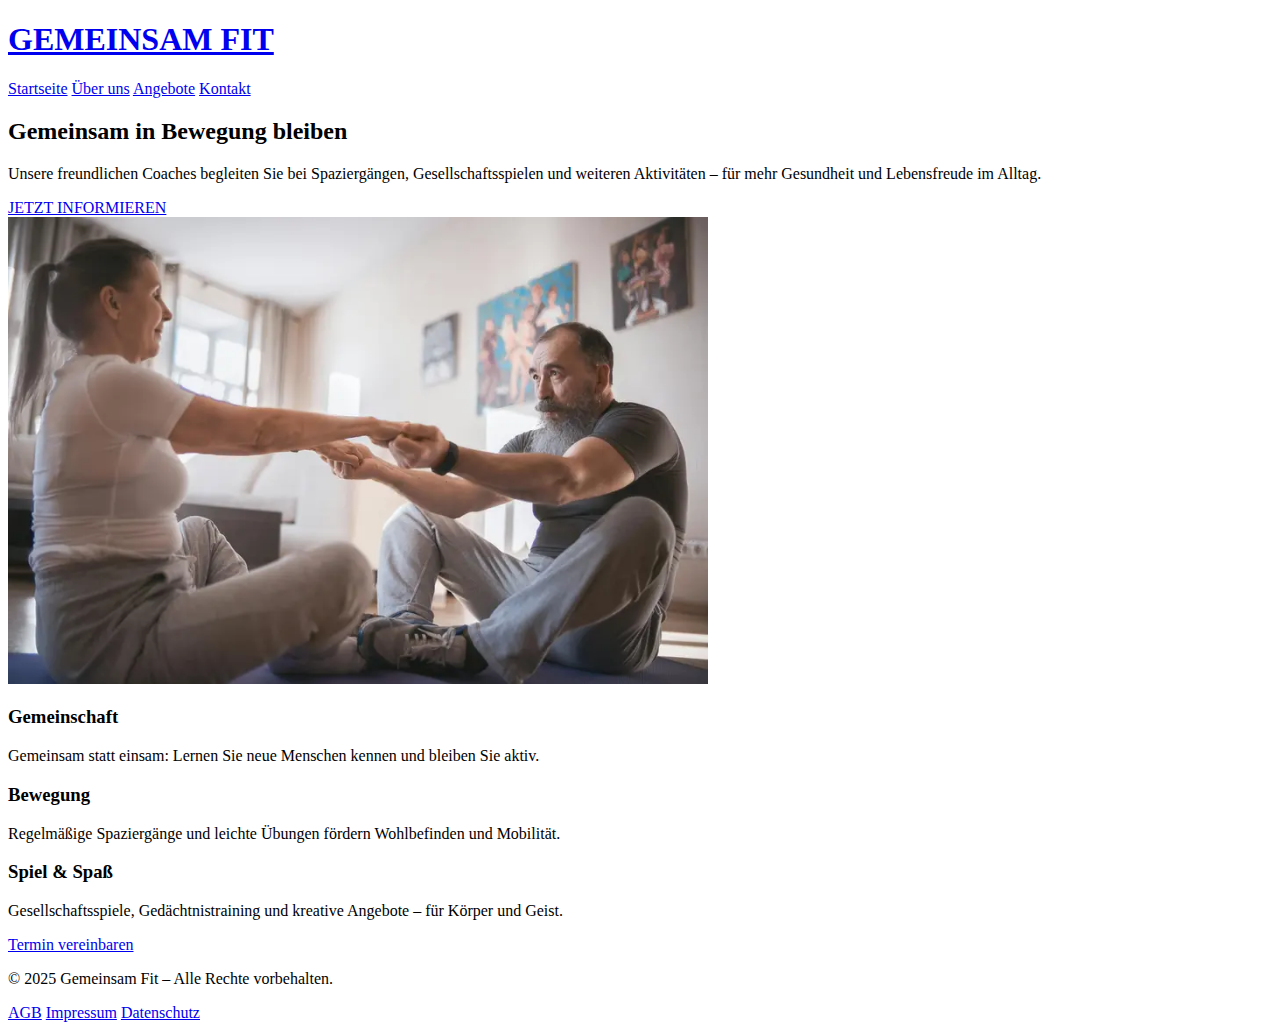
<file: index.html>
<!DOCTYPE html>
<html lang="de">
<head>
  <meta charset="UTF-8" />
  <meta name="viewport" content="width=device-width, initial-scale=1.0" />
  <title>Gemeinsam Fit</title>

  <!-- SEO-Meta-Tags -->
  <meta name="description" content="Gemeinsam Fit bringt Menschen in Tuttlinegn in Bewegung – mit Spaziergängen, Spielen und gezielten Aktivitäten für mehr Gesundheit und Lebensfreude im Alltag.">
  <meta name="keywords" content="Tuttlingen, Senioren, Bewegung, Gemeinschaft, Spaziergänge, Gesundheit, Gesellschaftsspiele, Coaching">
  <meta name="author" content="Gemeinsam Fit Team">

  <!-- Social Media Preview (optional für bessere Link-Vorschau) -->
  <meta property="og:title" content="Gemeinsam Fit – Aktiv im Alltag">
  <meta property="og:description" content="Unsere Coaches begleiten Senioren bei Aktivitäten für mehr Lebensfreude und Gesundheit in Tuttlingen.">
  <meta property="og:image" content="https://gemeinsamfit.com/images/gemeinsam_fit.jpg">
  <meta property="og:type" content="website">
  <meta property="og:url" content="https://gemeinsamfit.com/">


  <!-- LCP Bild vorab laden -->
  <link rel="preload" as="image" href="images/gemeinsam_fit.webp" type="image/webp">
  
  <!-- Neue Variante (asynchron + preload + font-display:swap) -->
  <link rel="preconnect" href="https://fonts.googleapis.com">
  <link rel="preconnect" href="https://fonts.gstatic.com" crossorigin>
  <link href="https://fonts.googleapis.com/css2?family=Inter:wght@400;600;800&display=swap" rel="stylesheet" media="print" onload="this.media='all'">
  <noscript>
    <link href="https://fonts.googleapis.com/css2?family=Inter:wght@400;600;800&display=swap" rel="stylesheet">
  </noscript>
  <link rel="stylesheet" href="styles.css" />
</head>
<body>
  <header>
    <h1><a href="index.html">GEMEINSAM FIT</a></h1>
    <nav>
      <a href="index.html">Startseite</a>
      <a href="aboutus.html">Über uns</a>
      <a href="angebote.html">Angebote</a>
      <a href="kontakt.html">Kontakt</a>
    </nav>
  </header>
  <section class="hero">
    <div class="hero-text">
      <h2>Gemeinsam in Bewegung bleiben</h2>
      <p>Unsere freundlichen Coaches begleiten Sie bei Spaziergängen, Gesellschaftsspielen und weiteren Aktivitäten – für mehr Gesundheit und Lebensfreude im Alltag.</p>
      <a href="kontakt.html">JETZT INFORMIEREN</a>
    </div>
    <div class="hero-image">
      <img src="images/gemeinsam_fit.webp" alt="Gemeinsam Fit in Tuttlingen. Für mehr Bewegung und Spaß im Leben" width="700" height="467" />
    </div>
  </section>
  <section class="features">
    <div class="feature-box">
      <h3>Gemeinschaft</h3>
      <p>Gemeinsam statt einsam: Lernen Sie neue Menschen kennen und bleiben Sie aktiv.</p>
    </div>
    <div class="feature-box">
      <h3>Bewegung</h3>
      <p>Regelmäßige Spaziergänge und leichte Übungen fördern Wohlbefinden und Mobilität.</p>
    </div>
    <div class="feature-box">
      <h3>Spiel & Spaß</h3>
      <p>Gesellschaftsspiele, Gedächtnistraining und kreative Angebote – für Körper und Geist.</p>
    </div>
  </section>

  <div id="cta-float">
    <a href="kontakt.html#termin">Termin vereinbaren</a>
  </div>

  <footer>
    <div class="footer-content">
      <p>© 2025 Gemeinsam Fit – Alle Rechte vorbehalten.</p>
      <nav class="footer-nav">
        <a href="agb.html">AGB</a>
        <a href="impressum.html">Impressum</a>
        <a href="datenschutz.html">Datenschutz</a>
      </nav>
    </div>
  </footer>

  <script>
    window.addEventListener("DOMContentLoaded", () => {
      setTimeout(() => {
        const cta = document.getElementById("cta-float");
        if (cta) cta.classList.add("visible");
      }, 3000);
    });
  </script>
</body>
</html>
</file>
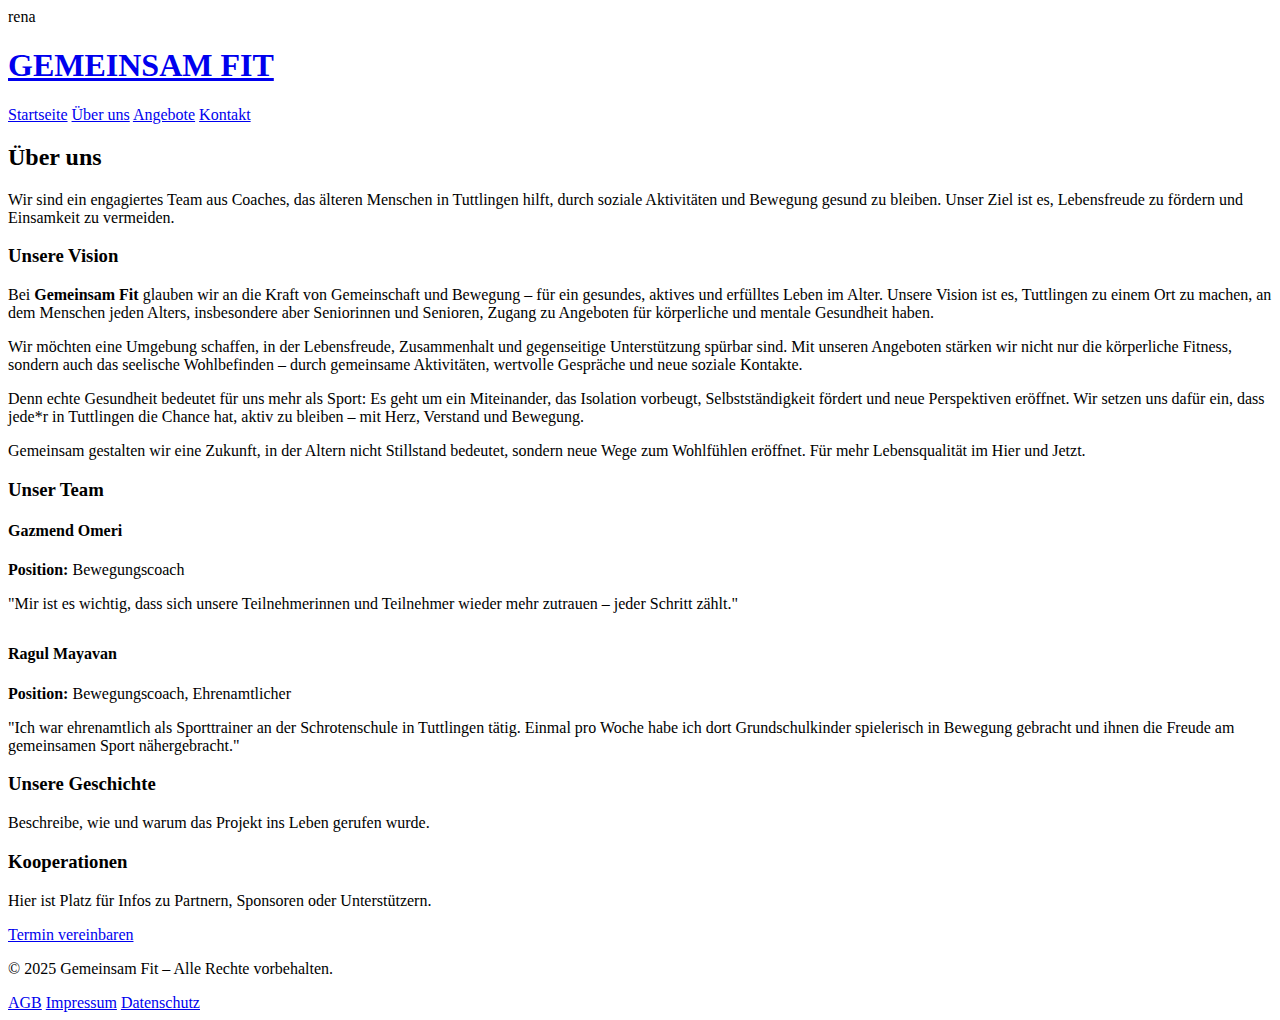
<file: aboutus.html>
rena<!-- aboutus.html -->
<!DOCTYPE html>
<html lang="de">
<head>
  <meta charset="UTF-8">
  <meta name="viewport" content="width=device-width, initial-scale=1.0">
  <title>Über uns – Gemeinsam Fit</title>
  <link href="https://fonts.googleapis.com/css2?family=Inter:wght@400;600;800&display=swap" rel="stylesheet">
  <link rel="stylesheet" href="styles.css">
</head>
<body>
  <header>
    <h1><a href="index.html">GEMEINSAM FIT</a></h1>
    <nav>
      <a href="index.html">Startseite</a>
      <a href="aboutus.html">Über uns</a>
      <a href="angebote.html">Angebote</a>
      <a href="kontakt.html">Kontakt</a>
    </nav>
  </header>

  <main class="content">
    <section class="aboutus-headline">
      <h2>Über uns</h2>
      <p>Wir sind ein engagiertes Team aus Coaches, das älteren Menschen in Tuttlingen hilft, durch soziale Aktivitäten und Bewegung gesund zu bleiben. Unser Ziel ist es, Lebensfreude zu fördern und Einsamkeit zu vermeiden.</p>
    </section>

  <section class="section">
    <h3>Unsere Vision</h3>
     <p>Bei <strong>Gemeinsam Fit</strong> glauben wir an die Kraft von Gemeinschaft und Bewegung – für ein gesundes, aktives und erfülltes Leben im Alter. Unsere Vision ist es, Tuttlingen zu einem Ort zu machen, an dem Menschen jeden Alters, insbesondere aber Seniorinnen und Senioren, Zugang zu Angeboten für körperliche und mentale Gesundheit haben.</p>
     <p>Wir möchten eine Umgebung schaffen, in der Lebensfreude, Zusammenhalt und gegenseitige Unterstützung spürbar sind. Mit unseren Angeboten stärken wir nicht nur die körperliche Fitness, sondern auch das seelische Wohlbefinden – durch gemeinsame Aktivitäten, wertvolle Gespräche und neue soziale Kontakte.</p>
     <p>Denn echte Gesundheit bedeutet für uns mehr als Sport: Es geht um ein Miteinander, das Isolation vorbeugt, Selbstständigkeit fördert und neue Perspektiven eröffnet. Wir setzen uns dafür ein, dass jede*r in Tuttlingen die Chance hat, aktiv zu bleiben – mit Herz, Verstand und Bewegung.</p>
     <p>Gemeinsam gestalten wir eine Zukunft, in der Altern nicht Stillstand bedeutet, sondern neue Wege zum Wohlfühlen eröffnet. Für mehr Lebensqualität im Hier und Jetzt.</p>
  </section>

  <section class="section">
    <h3>Unser Team</h3>
  
    <div class="team-member">
      <h4>Gazmend Omeri</h4>
      <p><strong>Position:</strong> Bewegungscoach</p>
      <p>"Mir ist es wichtig, dass sich unsere Teilnehmerinnen und Teilnehmer wieder mehr zutrauen – jeder Schritt zählt."</p>
  </div>

    <div class="team-member" style="margin-top: 2rem;">
      <h4>Ragul Mayavan</h4>
      <p><strong>Position:</strong> Bewegungscoach, Ehrenamtlicher</p>
      <p>"Ich war ehrenamtlich als Sporttrainer an der Schrotenschule in Tuttlingen tätig. Einmal pro Woche habe ich dort Grundschulkinder spielerisch in Bewegung gebracht und ihnen die Freude am gemeinsamen Sport nähergebracht."</p>
    </div>
  </section>


    <section class="section">
      <h3>Unsere Geschichte</h3>
      <p>Beschreibe, wie und warum das Projekt ins Leben gerufen wurde.</p>
    </section>

    <section class="section">
      <h3>Kooperationen</h3>
      <p>Hier ist Platz für Infos zu Partnern, Sponsoren oder Unterstützern.</p>
    </section>

  <div id="cta-float">
    <a href="kontakt.html#termin">Termin vereinbaren</a>
  </div>
    
  </main>

  <footer>
  <div class="footer-content">
    <p>© 2025 Gemeinsam Fit – Alle Rechte vorbehalten.</p>
    <nav class="footer-nav">
      <a href="agb.html">AGB</a>
      <a href="impressum.html">Impressum</a>
      <a href="datenschutz.html">Datenschutz</a>
    </nav>
  </div>
</footer>

  <script>
    window.addEventListener("DOMContentLoaded", () => {
      setTimeout(() => {
        const cta = document.getElementById("cta-float");
        if (cta) cta.classList.add("visible");
      }, 3000);
    });
  </script>   
</body>
</html>
</file>
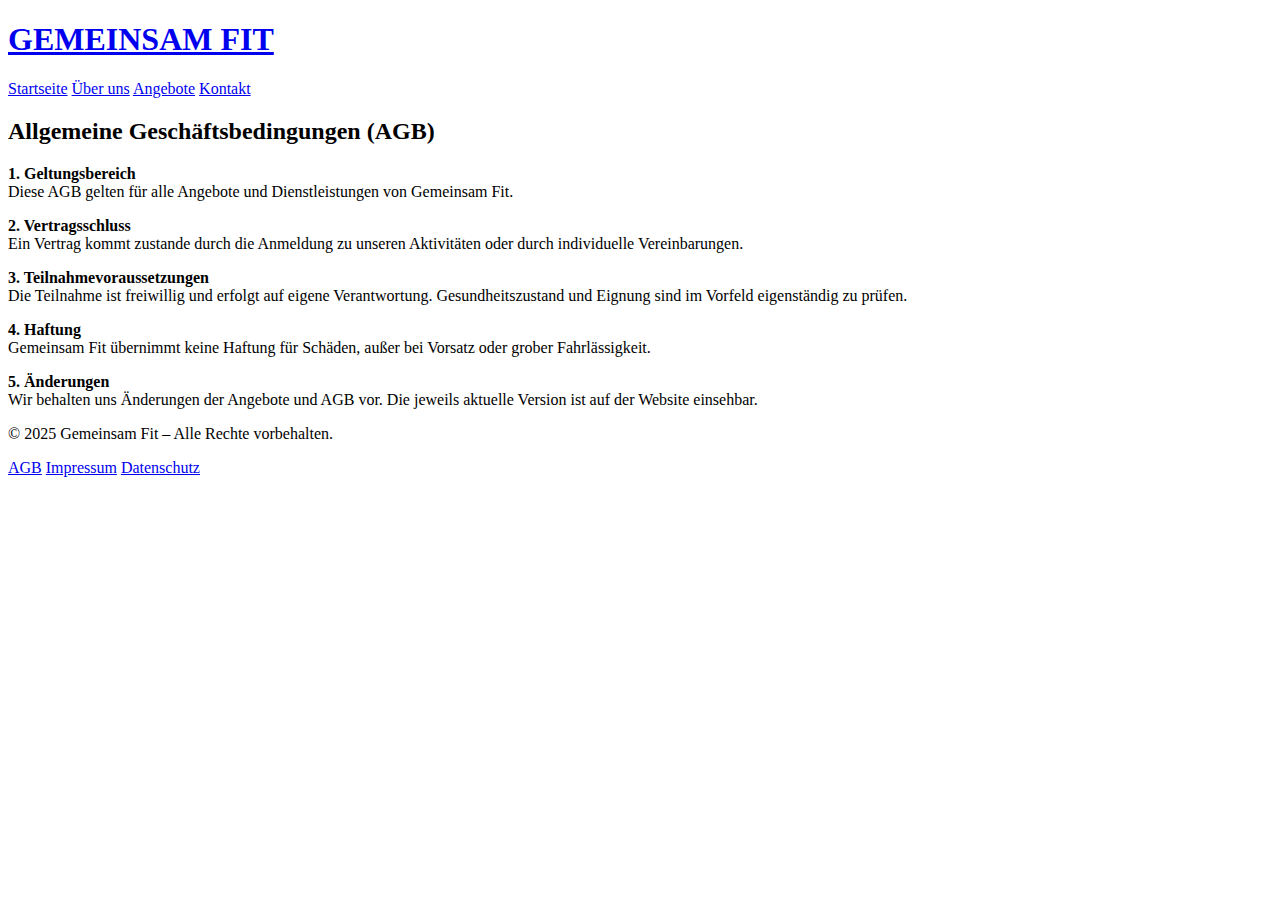
<file: agb.html>
<!DOCTYPE html>
<html lang="de">
<head>
  <meta charset="UTF-8">
  <title>AGB – Gemeinsam Fit</title>
  <link rel="stylesheet" href="styles.css">
</head>
<body>
  <header>
    <h1><a href="index.html">GEMEINSAM FIT</a></h1>
    <nav>
      <a href="index.html">Startseite</a>
      <a href="aboutus.html">Über uns</a>
      <a href="angebote.html">Angebote</a>
      <a href="kontakt.html">Kontakt</a>
    </nav>
  </header>

  <main class="content">
    <h2>Allgemeine Geschäftsbedingungen (AGB)</h2>
    <p><strong>1. Geltungsbereich</strong><br>
    Diese AGB gelten für alle Angebote und Dienstleistungen von Gemeinsam Fit.</p>

    <p><strong>2. Vertragsschluss</strong><br>
    Ein Vertrag kommt zustande durch die Anmeldung zu unseren Aktivitäten oder durch individuelle Vereinbarungen.</p>

    <p><strong>3. Teilnahmevoraussetzungen</strong><br>
    Die Teilnahme ist freiwillig und erfolgt auf eigene Verantwortung. Gesundheitszustand und Eignung sind im Vorfeld eigenständig zu prüfen.</p>

    <p><strong>4. Haftung</strong><br>
    Gemeinsam Fit übernimmt keine Haftung für Schäden, außer bei Vorsatz oder grober Fahrlässigkeit.</p>

    <p><strong>5. Änderungen</strong><br>
    Wir behalten uns Änderungen der Angebote und AGB vor. Die jeweils aktuelle Version ist auf der Website einsehbar.</p>
  </main>

  <footer>
  <div class="footer-content">
    <p>© 2025 Gemeinsam Fit – Alle Rechte vorbehalten.</p>
    <nav class="footer-nav">
      <a href="agb.html">AGB</a>
      <a href="impressum.html">Impressum</a>
      <a href="datenschutz.html">Datenschutz</a>
    </nav>
  </div>
</footer>

</body>
</html>
</file>
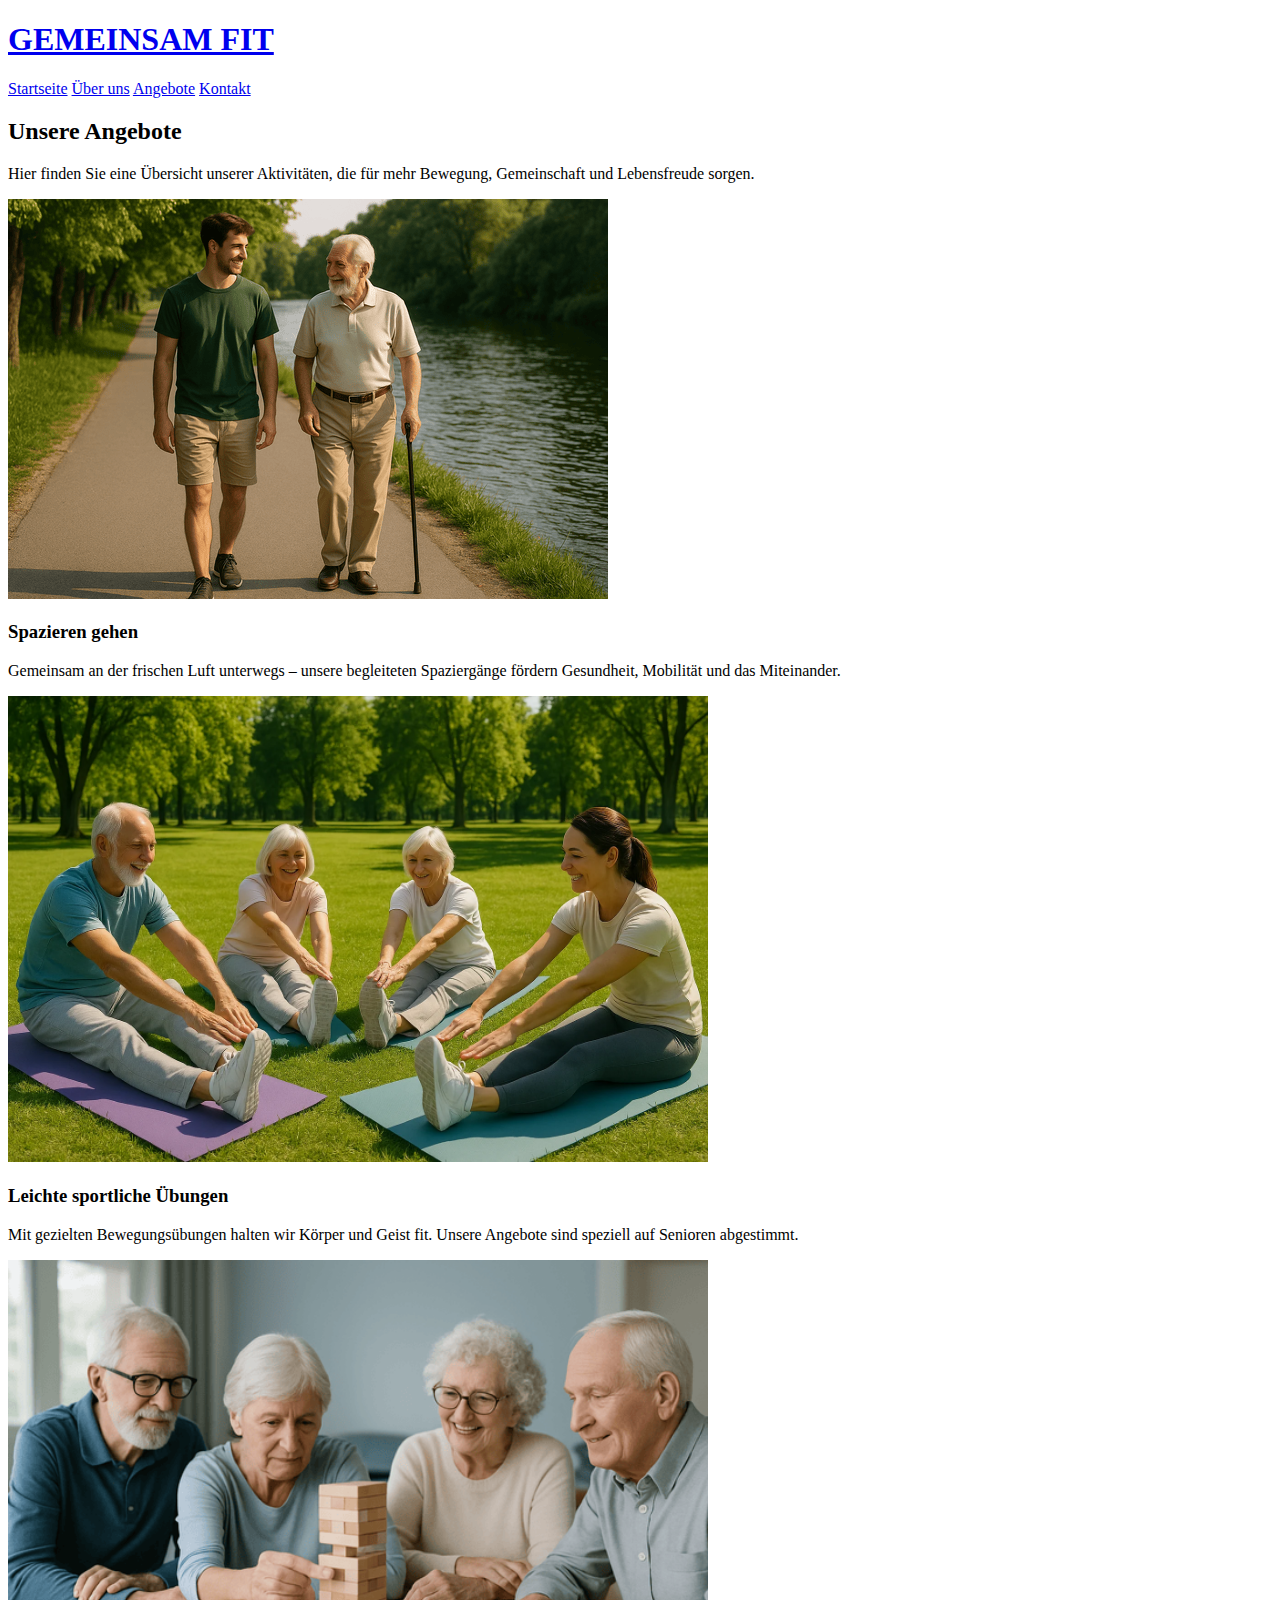
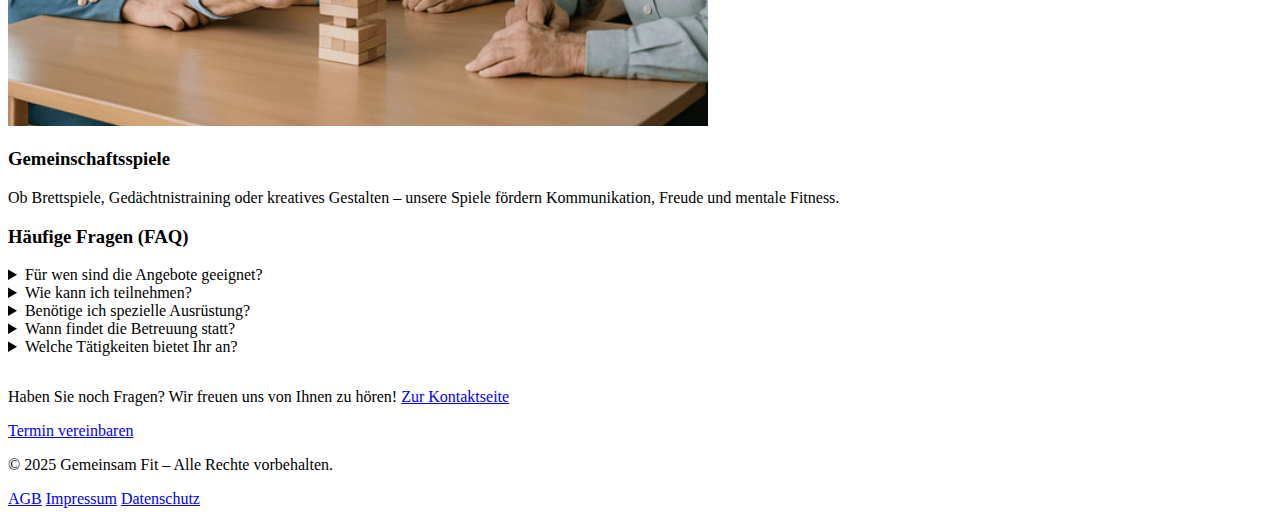
<file: angebote.html>
<!DOCTYPE html>
<html lang="de">
<head>
  <meta charset="UTF-8">
  <meta name="viewport" content="width=device-width, initial-scale=1.0">
  <title>Angebote – Gemeinsam Fit</title>
  <!-- Standard-Favicon für Browser-Tabs -->
  <link rel="icon" href="images/Favicon32x32.ico" sizes="32x32" type="image/x-icon" />
  
  <!-- Großes Favicon für Google und Geräte mit hochauflösenden Icons -->
  <link rel="icon" href="images/Favicon192x192.ico" sizes="192x192" type="image/x-icon" />


  <!-- SEO -->
  <meta name="description" content="Erleben Sie unsere Angebote in Tuttlingen: Spaziergänge, Sportübungen und Gemeinschaftsspiele für mehr Lebensfreude im Alltag.">
  <meta name="keywords" content="Tuttlingen, Senioren, Bewegung, Spaziergang, Gesundheit, Brettspiel, Gemeinschaft, Angebote, Betreuung">
  <meta name="author" content="Gemeinsam Fit Team">

  <!-- Open Graph Preview -->
  <meta property="og:title" content="Angebote – Gemeinsam Fit">
  <meta property="og:description" content="Aktivitäten für Senioren in Tuttlingen: Bewegung, Spaß und Gemeinschaft.">
  <meta property="og:image" content="https://gemeinsamfit.com/images/spazieren_desktop.webp">
  <meta property="og:type" content="website">
  <meta property="og:url" content="https://gemeinsamfit.com/angebote.html">

  <!-- Preload wichtigstes LCP-Bild -->
  <link rel="preload" as="image" href="images/spazieren_desktop.webp" type="image/webp">

  <!-- Fonts optimiert laden -->
  <link rel="preconnect" href="https://fonts.googleapis.com">
  <link rel="preconnect" href="https://fonts.gstatic.com" crossorigin>
  <link href="https://fonts.googleapis.com/css2?family=Inter:wght@400;600;800&display=swap" rel="stylesheet" media="print" onload="this.media='all'">
  <noscript>
    <link href="https://fonts.googleapis.com/css2?family=Inter:wght@400;600;800&display=swap" rel="stylesheet">
  </noscript>

  <link rel="stylesheet" href="styles.css">
</head>
<body>
  <header>
    <h1><a href="index.html">GEMEINSAM FIT</a></h1>
    <nav>
      <a href="index.html">Startseite</a>
      <a href="aboutus.html">Über uns</a>
      <a href="angebote.html">Angebote</a>
      <a href="kontakt.html">Kontakt</a>
    </nav>
  </header>

  <main class="content">
    <section class="angebot-headline">
      <h2>Unsere Angebote</h2>
      <p>Hier finden Sie eine Übersicht unserer Aktivitäten, die für mehr Bewegung, Gemeinschaft und Lebensfreude sorgen.</p>
    </section>

    <section class="section">
      <div class="angebot-zeile">
        <picture>
          <!-- Desktop-Version ab 768px -->
          <source srcset="images/spazieren_desktop.webp" media="(min-width: 768px)" type="image/webp" />
          
          <!-- Mobile-Version unter 768px -->
          <source srcset="images/spazieren_mobil.webp" media="(max-width: 767px)" type="image/webp" />
          
          <!-- Fallback -->
          <img src="images/spazieren_desktop.webp"
               alt="GemeinsamFit in Tuttlingen, geht mit Ihnen in Tuttlingen entlang der Donau spazieren, um Senioren Vital und Fit zu halten"
               width="600"
               height="400"
               loading="eager"
               class="angebot-bild" />
        </picture>
        
        <div class="text">
          <h3>Spazieren gehen</h3>
          <p>Gemeinsam an der frischen Luft unterwegs – unsere begleiteten Spaziergänge fördern Gesundheit, Mobilität und das Miteinander.</p>
        </div>
      </div>
    </section>


    <section class="section">
      <div class="angebot-zeile reverse">
        <img src="images/sport.webp"
             srcset="images/sport_mobile.webp 250w, images/sport.webp 700w, images/sport@2x.webp 1400w"
             sizes="(max-width: 600px) 90vw, 700px"
             alt="Sportliche Übungen halten uns gemeinsam Fit. Gemeinsam tun wir unserem Körper Gutes mit leichten sportlichen Übungen"
             width="700"
             height="466"
             loading="eager"
             class="angebot-bild">
        <div class="text">
          <h3>Leichte sportliche Übungen</h3>
          <p>Mit gezielten Bewegungsübungen halten wir Körper und Geist fit. Unsere Angebote sind speziell auf Senioren abgestimmt.</p>
        </div>
      </div>
    </section>

    <section class="section">
      <div class="angebot-zeile">
        <picture>
          <!-- Desktop-Version ab 768px -->
          <source srcset="images/gruppenspiel_desktop.webp" media="(min-width: 768px)" type="image/webp" />
          
          <!-- Mobile-Version unter 768px -->
          <source srcset="images/gruppenspiel_mobile.webp" media="(max-width: 767px)" type="image/webp" />
          
          <!-- Fallback -->
          <img src="images/brettspiel_desktop.webp"
               alt="Gemeinschaftsspiele unterstützen den Zusammenhalt und die Lebensfreude in Tuttlingen."
               width="700"
               height="466"
               loading="eager"
               class="angebot-bild" />
        </picture>
    
        <div class="text">
          <h3>Gemeinschaftsspiele</h3>
          <p>Ob Brettspiele, Gedächtnistraining oder kreatives Gestalten – unsere Spiele fördern Kommunikation, Freude und mentale Fitness.</p>
        </div>
      </div>
    </section>


    <section class="section">
      <h3>Häufige Fragen (FAQ)</h3>
    
      <details>
        <summary>Für wen sind die Angebote geeignet?</summary>
        <p>Unsere Angebote sind speziell für Senioren und Menschen mit eingeschränkter Mobilität in Tuttlingen konzipiert,<br> 
          die trotz körperlicher Herausforderungen aktiv bleiben und den Alltag gemeinsam mit anderen genießen möchten.<br>
          Wir schaffen eine unterstützende Umgebung, die Bewegung, Gemeinschaft und Lebensfreude vereint.                  
        </p>
      </details>
    
      <details>
        <summary>Wie kann ich teilnehmen?</summary>
        <p>Sie können sich telefonisch oder per E-Mail bei uns melden oder direkt über unser Kontaktformular eine Anfrage stellen. <br> 
          Nach Ihrer Kontaktaufnahme erstellen wir Ihnen gern ein individuelles Angebot, das auf Ihre Wünsche und Bedürfnisse abgestimmt ist.
        </p>
      </details>
    
      <details>
        <summary>Benötige ich spezielle Ausrüstung?</summary>
        <p>Nein, unsere Aktivitäten sind so gestaltet, dass Sie oder Ihre Betreuer sich um nichts kümmern müssen.<br> 
          Sollte für einzelne Übungen dennoch Ausrüstung benötigt werden, bringen wir diese selbstverständlich mit – <br>
          damit Sie unseren Rundumservice ganz entspannt genießen können.
        </p>
      </details>
    
      <details>
        <summary>Wann findet die Betreuung statt?</summary>
        <p>Unsere betreuten Aktivitäten gestalten wir flexibel und individuell – ganz nach Ihren Wünschen und Bedürfnissen.</p>
      </details>
    
      <details>
        <summary>Welche Tätigkeiten bietet Ihr an?</summary>
        <p>
          - Übungen für alle Mobilitätsstufen – auch im Sitzen durchführbar<br>
          - Strukturierte Aktivierung mit Musik, Spiel und Gespräch<br>
          - Alternative Angebote bei schlechtem Wetter: kreative Gruppenaktivitäten
        </p>
      </details>
    
      <p style="margin-top:2rem;">
        Haben Sie noch Fragen? Wir freuen uns von Ihnen zu hören! <a href="kontakt.html">Zur Kontaktseite</a>
      </p>
    </section>


    
    <div id="cta-float">
      <a href="kontakt.html#termin">Termin vereinbaren</a>
    </div>
  </main>

  <footer>
    <div class="footer-content">
      <p>© 2025 Gemeinsam Fit – Alle Rechte vorbehalten.</p>
      <nav class="footer-nav">
        <a href="agb.html">AGB</a>
        <a href="impressum.html">Impressum</a>
        <a href="datenschutz.html">Datenschutz</a>
      </nav>
    </div>
  </footer>

  <script>
    window.addEventListener("DOMContentLoaded", () => {
      setTimeout(() => {
        const cta = document.getElementById("cta-float");
        if (cta) cta.classList.add("visible");
      }, 3000);
    });
  </script>
</body>
</html>
</file>
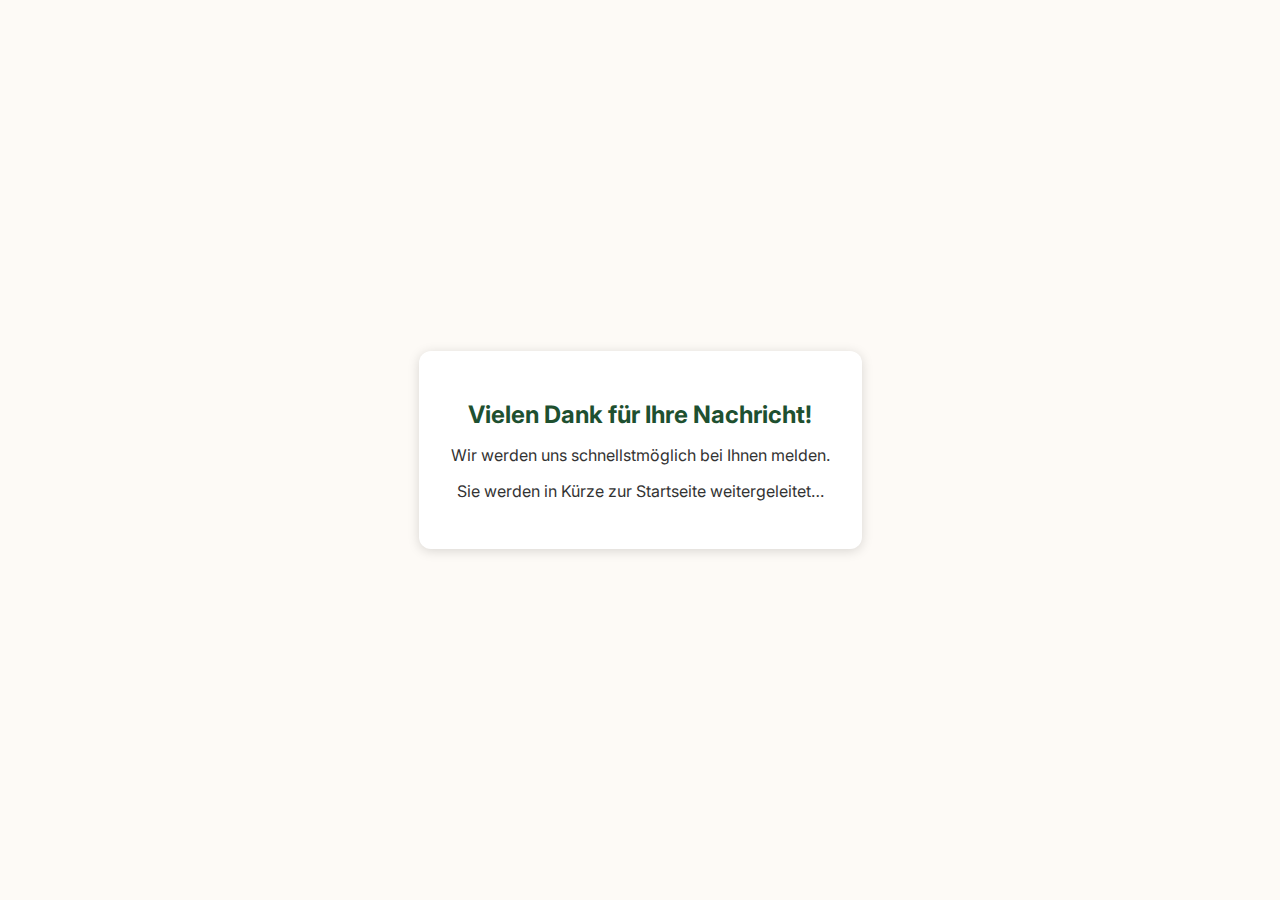
<file: danke.html>
<!DOCTYPE html>
<html lang="de">
<head>
  <meta charset="UTF-8">
  <title>Vielen Dank – Gemeinsam Fit</title>
  <!-- Standard-Favicon für Browser-Tabs -->
  <link rel="icon" href="images/Favicon32x32.ico" sizes="32x32" type="image/x-icon" />
  
  <!-- Großes Favicon für Google und Geräte mit hochauflösenden Icons -->
  <link rel="icon" href="images/Favicon192x192.ico" sizes="192x192" type="image/x-icon" />

  <meta name="viewport" content="width=device-width, initial-scale=1.0">
  <meta http-equiv="refresh" content="5; URL=https://gemeinsamfit.com">
  <link href="https://fonts.googleapis.com/css2?family=Inter:wght@400;600;800&display=swap" rel="stylesheet" media="print" onload="this.media='all'">
  <style>
    body {
      font-family: 'Inter', sans-serif;
      background-color: #fdfaf6;
      display: flex;
      justify-content: center;
      align-items: center;
      height: 100vh;
      margin: 0;
    }
    .popup {
      background-color: white;
      padding: 2rem;
      border-radius: 12px;
      box-shadow: 0 2px 12px rgba(0, 0, 0, 0.15);
      text-align: center;
      max-width: 400px;
      animation: fadeIn 0.8s ease-in-out;
    }
    .popup h1 {
      font-size: 1.5rem;
      color: #1e5030;
      margin-bottom: 1rem;
    }
    .popup p {
      color: #333;
      font-size: 1rem;
    }
    @keyframes fadeIn {
      from { opacity: 0; transform: scale(0.95); }
      to { opacity: 1; transform: scale(1); }
    }
  </style>
</head>
<body>
  <div class="popup">
    <h1>Vielen Dank für Ihre Nachricht!</h1>
    <p>Wir werden uns schnellstmöglich bei Ihnen melden.</p>
    <p>Sie werden in Kürze zur Startseite weitergeleitet…</p>
  </div>
</body>
</html>
</file>
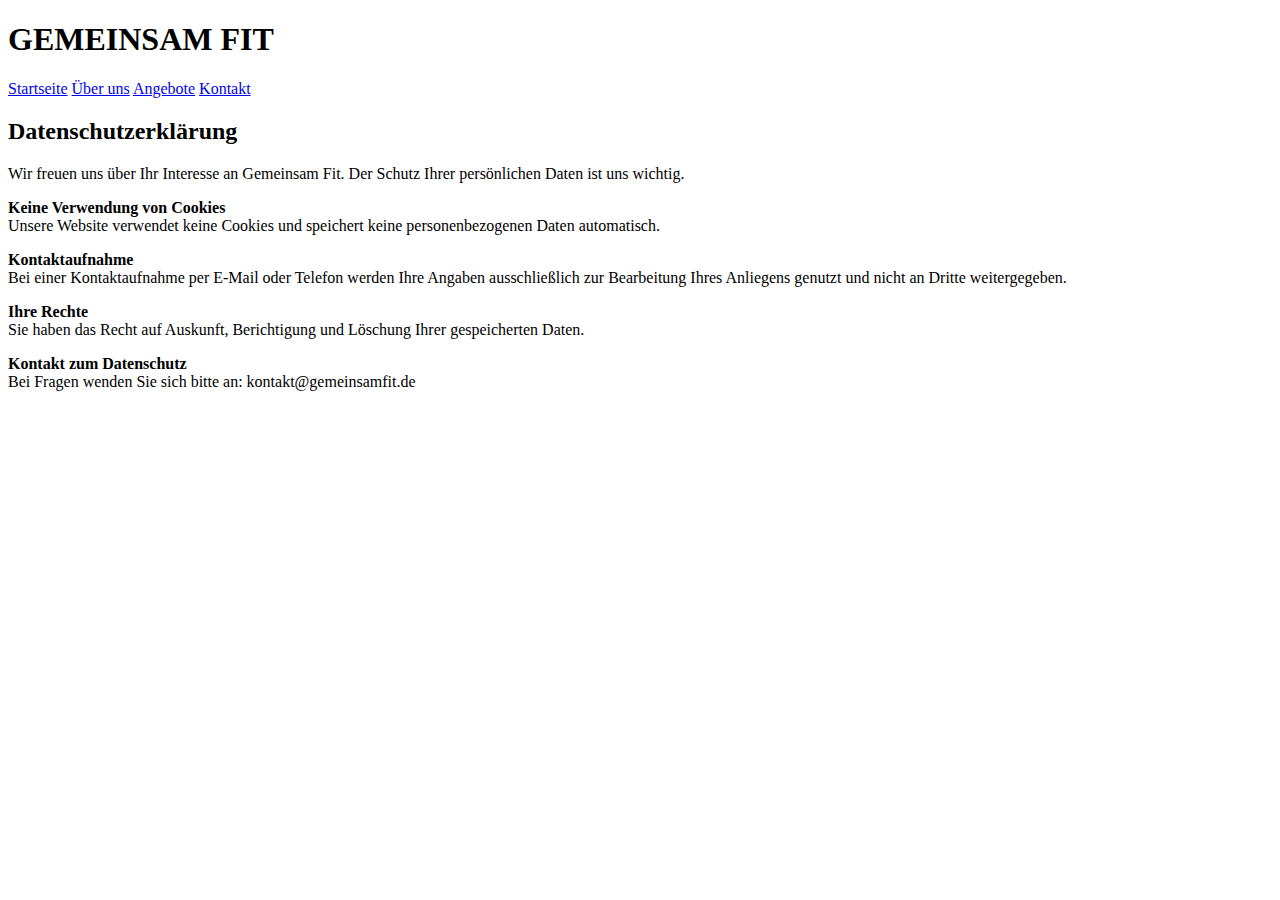
<file: datenschutz.html>
<!DOCTYPE html>
<html lang="de">
<head>
  <meta charset="UTF-8">
  <title>Datenschutz – Gemeinsam Fit</title>
  <link rel="stylesheet" href="styles.css">
</head>
<body>
  <header>
    <h1>GEMEINSAM FIT</h1>
    <nav>
      <a href="index.html">Startseite</a>
      <a href="aboutus.html">Über uns</a>
      <a href="angebote.html">Angebote</a>
      <a href="kontakt.html">Kontakt</a>
    </nav>
  </header>

  <main class="content">
    <h2>Datenschutzerklärung</h2>
    <p>Wir freuen uns über Ihr Interesse an Gemeinsam Fit. Der Schutz Ihrer persönlichen Daten ist uns wichtig.</p>

    <p><strong>Keine Verwendung von Cookies</strong><br>
    Unsere Website verwendet keine Cookies und speichert keine personenbezogenen Daten automatisch.</p>

    <p><strong>Kontaktaufnahme</strong><br>
    Bei einer Kontaktaufnahme per E-Mail oder Telefon werden Ihre Angaben ausschließlich zur Bearbeitung Ihres Anliegens genutzt und nicht an Dritte weitergegeben.</p>

    <p><strong>Ihre Rechte</strong><br>
    Sie haben das Recht auf Auskunft, Berichtigung und Löschung Ihrer gespeicherten Daten.</p>

    <p><strong>Kontakt zum Datenschutz</strong><br>
    Bei Fragen wenden Sie sich bitte an: kontakt@gemeinsamfit.de</p>
  </main>
</body>
</html>
</file>
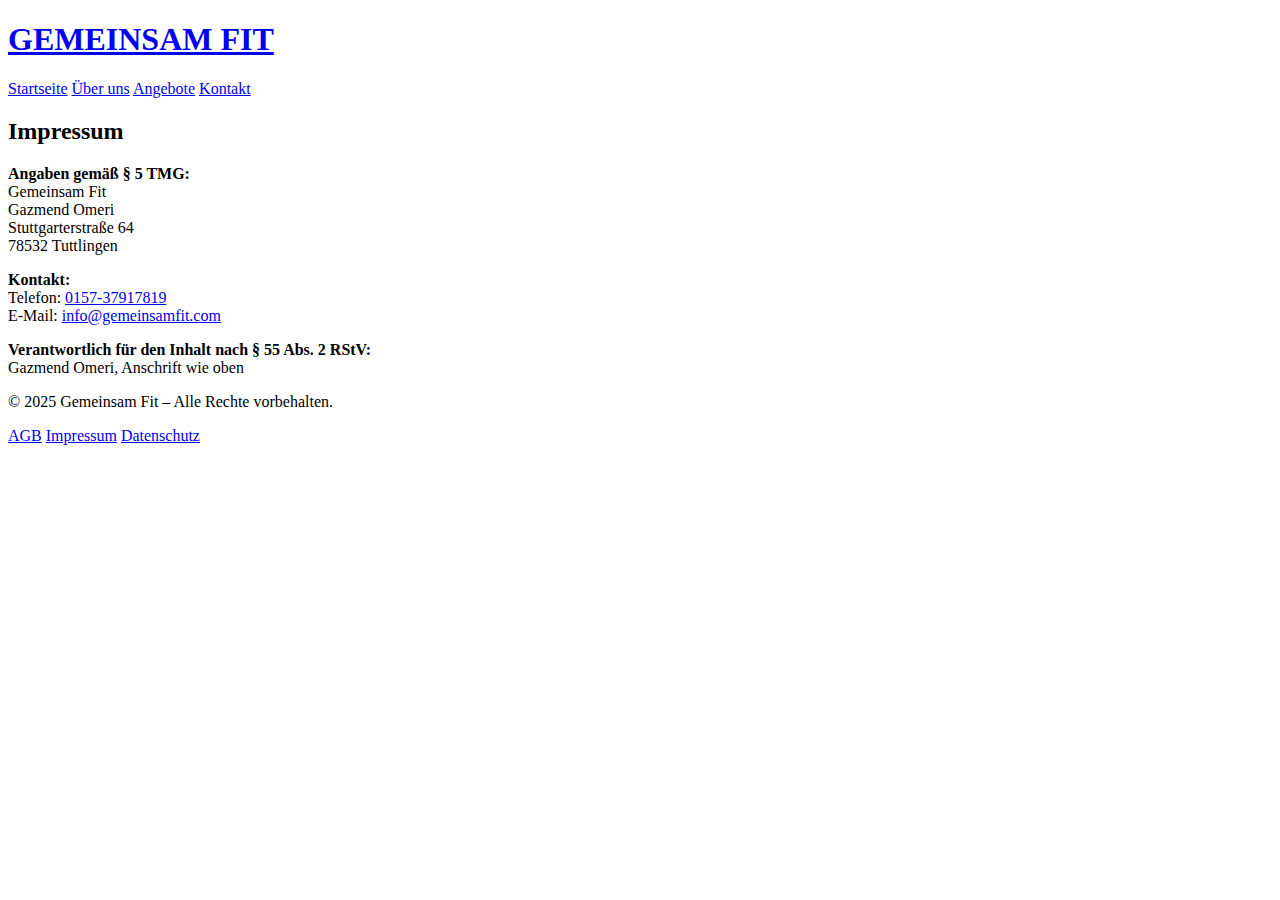
<file: impressum.html>
<!DOCTYPE html>
<html lang="de">
<head>
  <meta charset="UTF-8">
  <title>Impressum – Gemeinsam Fit</title>
  <!-- Standard-Favicon für Browser-Tabs -->
  <link rel="icon" href="images/Favicon32x32.ico" sizes="32x32" type="image/x-icon" />
  
  <!-- Großes Favicon für Google und Geräte mit hochauflösenden Icons -->
  <link rel="icon" href="images/Favicon192x192.ico" sizes="192x192" type="image/x-icon" />

  <link rel="stylesheet" href="styles.css">
</head>
<body>
  <header>
    <h1><a href="index.html">GEMEINSAM FIT</a></h1>
    <nav>
      <a href="index.html">Startseite</a>
      <a href="aboutus.html">Über uns</a>
      <a href="angebote.html">Angebote</a>
      <a href="kontakt.html">Kontakt</a>
    </nav>
  </header>

  <main class="content main-leagal">
    <h2>Impressum</h2>
    <p><strong>Angaben gemäß § 5 TMG:</strong><br>
    Gemeinsam Fit<br>
    Gazmend Omeri<br>
    Stuttgarterstraße 64<br>
    78532 Tuttlingen<br></p>

    <p><strong>Kontakt:</strong><br>
      Telefon: <a href="tel:+4915737917819">0157-37917819</a><br>
      E-Mail: <a href="mailto:info@gemeinsamfit.com">info@gemeinsamfit.com</a>
    </p>

    <p><strong>Verantwortlich für den Inhalt nach § 55 Abs. 2 RStV:</strong><br>
    Gazmend Omeri, Anschrift wie oben</p>
  </main>

  <footer>
  <div class="footer-content">
    <p>© 2025 Gemeinsam Fit – Alle Rechte vorbehalten.</p>
    <nav class="footer-nav">
      <a href="agb.html">AGB</a>
      <a href="impressum.html">Impressum</a>
      <a href="datenschutz.html">Datenschutz</a>
    </nav>
  </div>
</footer>
  
</body>
</html>
</file>
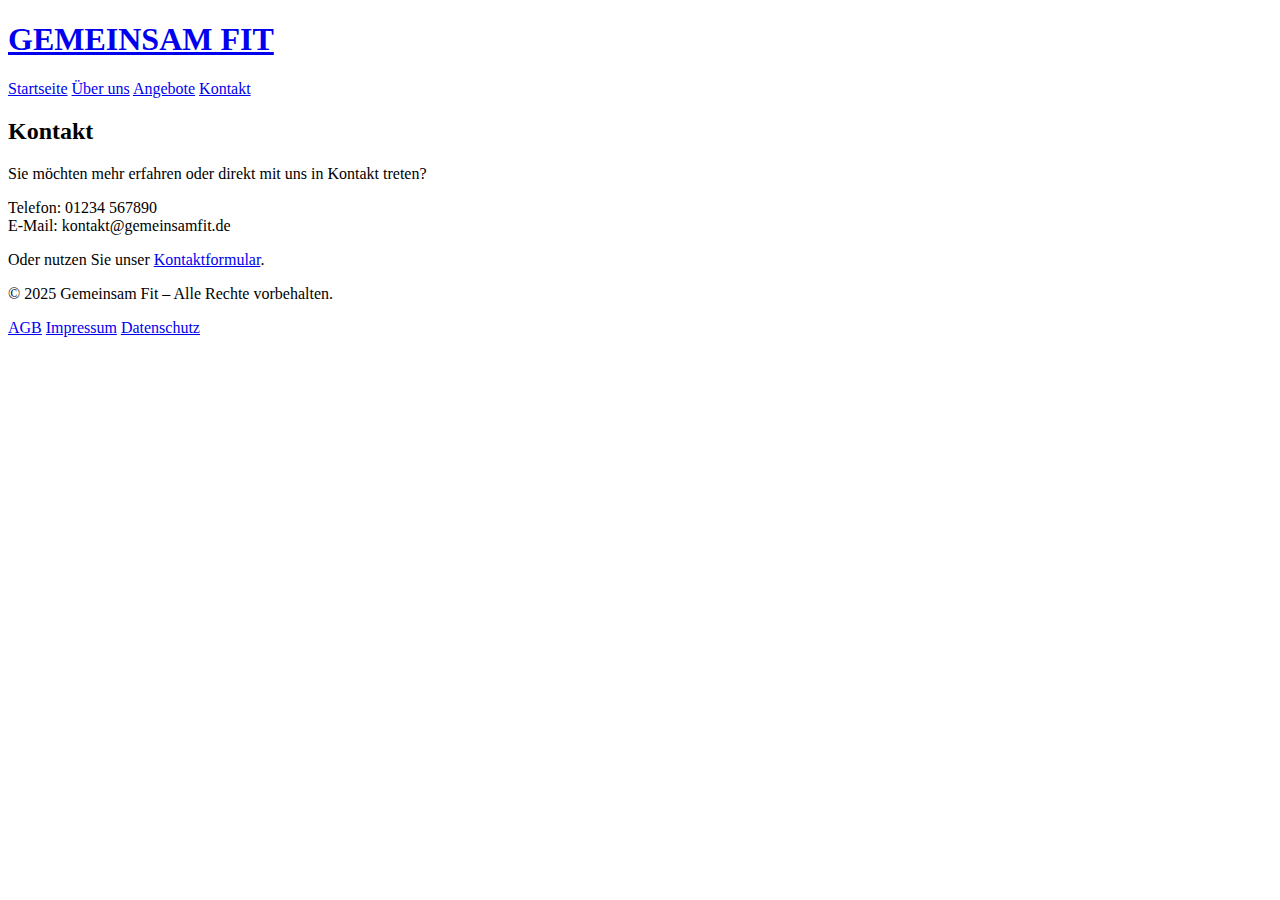
<file: kontakt.html>
<!-- kontakt.html -->
<!DOCTYPE html>
<html lang="de">
<head>
  <meta charset="UTF-8" />
  <meta name="viewport" content="width=device-width, initial-scale=1.0" />
  <title>Kontakt – Gemeinsam Fit</title>
  <link rel="stylesheet" href="styles.css" />
  <link href="https://fonts.googleapis.com/css2?family=Inter:wght@400;600;800&display=swap" rel="stylesheet" />
</head>
<body>
  <header>
    <h1><a href="index.html">GEMEINSAM FIT</a></h1>
    <nav>
      <a href="index.html">Startseite</a>
      <a href="aboutus.html">Über uns</a>
      <a href="angebote.html">Angebote</a>
      <a href="kontakt.html">Kontakt</a>
    </nav>
  </header>
  <main class="content">
    <h2>Kontakt</h2>
    <p>Sie möchten mehr erfahren oder direkt mit uns in Kontakt treten?</p>
    <p>Telefon: 01234 567890<br />E-Mail: kontakt@gemeinsamfit.de</p>
    <p>Oder nutzen Sie unser <a href="#">Kontaktformular</a>.</p>
  </main>

  <footer>
  <div class="footer-content">
    <p>© 2025 Gemeinsam Fit – Alle Rechte vorbehalten.</p>
    <nav class="footer-nav">
      <a href="agb.html">AGB</a>
      <a href="impressum.html">Impressum</a>
      <a href="datenschutz.html">Datenschutz</a>
    </nav>
  </div>
</footer>
  
</body>
</html>
</file>
<file: styles.css>

</file>
